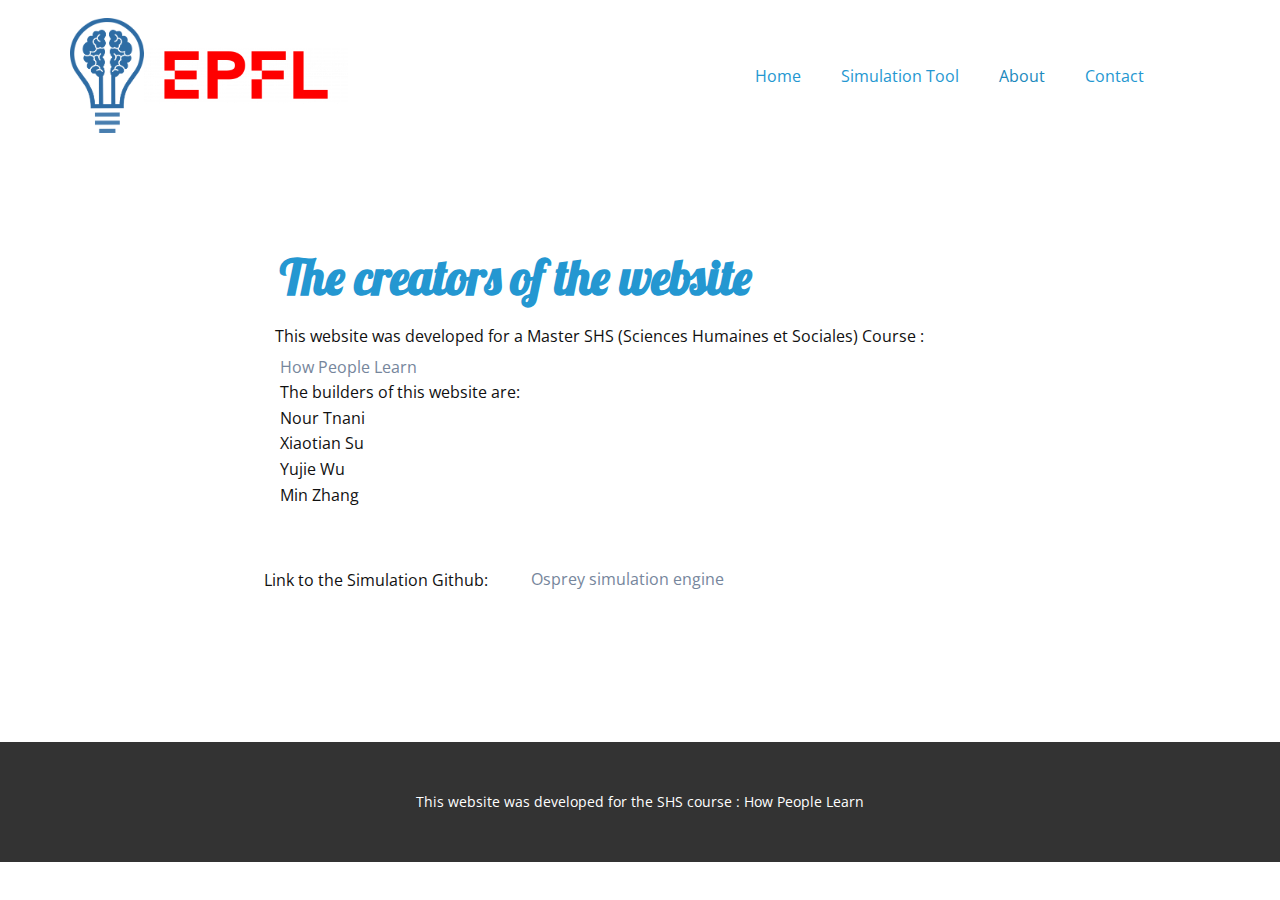
<file: About.html>
<!DOCTYPE html>
<html style="font-size: 16px;">
  <head>
    <meta name="viewport" content="width=device-width, initial-scale=1.0">
    <meta charset="utf-8">
    <meta name="keywords" content="The creators of the website">
    <meta name="description" content="">
    <meta name="page_type" content="np-template-header-footer-from-plugin">
    <title>About</title>
    <link rel="stylesheet" href="nicepage.css" media="screen">
<link rel="stylesheet" href="About.css" media="screen">
    <script class="u-script" type="text/javascript" src="jquery.js" defer=""></script>
    <script class="u-script" type="text/javascript" src="nicepage.js" defer=""></script>
    <meta name="generator" content="Nicepage 4.8.2, nicepage.com">
    <link id="u-theme-google-font" rel="stylesheet" href="https://fonts.googleapis.com/css?family=Lobster:400|Open+Sans:300,300i,400,400i,500,500i,600,600i,700,700i,800,800i">
    <link id="u-page-google-font" rel="stylesheet" href="https://fonts.googleapis.com/css?family=Oswald:200,300,400,500,600,700">
    
    
    
    <script type="application/ld+json">{
		"@context": "http://schema.org",
		"@type": "Organization",
		"name": "WebSite1703861",
		"logo": "images/logo_blue.png"
}</script>
    <meta name="theme-color" content="#76869c">
    <meta property="og:title" content="About">
    <meta property="og:type" content="website">
  </head>
  <body class="u-body u-xl-mode"><header class="u-clearfix u-header u-header" id="sec-fec3"><div class="u-clearfix u-sheet u-sheet-1">
        <a href="https://nicepage.com" class="u-image u-logo u-image-1" data-image-width="378" data-image-height="586">
          <img src="images/logo_blue.png" class="u-logo-image u-logo-image-1">
        </a>
        <img class="u-image u-image-default u-image-2" src="images/logo_epfl.png" alt="" data-image-width="300" data-image-height="130">
        <nav class="u-menu u-menu-dropdown u-offcanvas u-menu-1" data-responsive-from="MD">
          <div class="menu-collapse">
            <a class="u-button-style u-custom-text-color u-nav-link" href="#">
              <svg class="u-svg-link" viewBox="0 0 24 24"><use xmlns:xlink="http://www.w3.org/1999/xlink" xlink:href="#svg-3436"></use></svg>
              <svg class="u-svg-content" version="1.1" id="svg-3436" viewBox="0 0 16 16" x="0px" y="0px" xmlns:xlink="http://www.w3.org/1999/xlink" xmlns="http://www.w3.org/2000/svg"><g><rect y="1" width="16" height="2"></rect><rect y="7" width="16" height="2"></rect><rect y="13" width="16" height="2"></rect>
</g></svg>
            </a>
          </div>
          <div class="u-custom-menu u-nav-container">
            <ul class="u-nav u-unstyled"><li class="u-nav-item"><a class="u-button-style u-nav-link u-text-custom-color-2" href="index.html">Home</a>
</li><li class="u-nav-item"><a class="u-button-style u-nav-link u-text-custom-color-2" href="Simulation-Tool.html#time_cost">Simulation Tool</a>
</li><li class="u-nav-item"><a class="u-button-style u-nav-link u-text-custom-color-2" href="About.html">About</a>
</li><li class="u-nav-item"><a class="u-button-style u-nav-link u-text-custom-color-2" href="Contact.html">Contact</a>
</li></ul>
          </div>
          <div class="u-custom-menu u-nav-container-collapse">
            <div class="u-black u-container-style u-inner-container-layout u-opacity u-opacity-95 u-sidenav">
              <div class="u-inner-container-layout u-sidenav-overflow">
                <div class="u-menu-close"></div>
                <ul class="u-align-center u-nav u-popupmenu-items u-unstyled u-nav-2"><li class="u-nav-item"><a class="u-button-style u-nav-link" href="index.html">Home</a>
</li><li class="u-nav-item"><a class="u-button-style u-nav-link" href="Simulation-Tool.html#time_cost">Simulation Tool</a>
</li><li class="u-nav-item"><a class="u-button-style u-nav-link" href="About.html">About</a>
</li><li class="u-nav-item"><a class="u-button-style u-nav-link" href="Contact.html">Contact</a>
</li></ul>
              </div>
            </div>
            <div class="u-black u-menu-overlay u-opacity u-opacity-70"></div>
          </div>
        </nav>
      </div></header>
    <section class="u-align-center u-clearfix u-section-1" id="sec-0bda">
      <div class="u-clearfix u-sheet u-sheet-1">
        <div class="u-container-style u-group u-group-1">
          <div class="u-container-layout u-container-layout-1">
            <h2 class="u-custom-font u-heading-font u-text u-text-default u-text-1">The creators of the website</h2>
            <p class="u-text u-text-2">This website was developed for a Master SHS (Sciences Humaines et Sociales) Course :&nbsp;<br>
              <br>
            </p>
            <p class="u-text u-text-3">
              <a class="u-active-none u-border-none u-btn u-button-link u-button-style u-hover-none u-none u-text-palette-1-base u-btn-1" href="https://moodle.epfl.ch/course/view.php?id=13735" target="_blank"> How People Learn</a>
            </p>
            <p class="u-text u-text-default u-text-4">The builders of this website are:<br>
              Nour Tnani<br>
              Xiaotian Su<br>
              Yujie Wu<br>
              Min Zhang<br>
            </p>
          </div>
        </div>
      </div>
    </section>
    <section class="u-align-center u-clearfix u-section-2" id="sec-8f5e">
      <div class="u-clearfix u-sheet u-sheet-1">
        <p class="u-text u-text-default u-text-1"> Link to the Simulation Github:</p>
        <p class="u-text u-text-default u-text-2">
          <a class="u-active-none u-border-none u-btn u-button-link u-button-style u-hover-none u-none u-text-palette-1-base u-btn-1" href="https://github.com/Osprey-DPD/osprey-dpd" target="_blank">Osprey simulation engine</a>
        </p>
      </div>
    </section>
    
    
    <footer class="u-align-center u-clearfix u-footer u-grey-80 u-footer" id="sec-d975"><div class="u-clearfix u-sheet u-sheet-1">
        <p class="u-small-text u-text u-text-variant u-text-1">This website was developed for the SHS course : How People Learn</p>
      </div></footer>
</html>
</file>
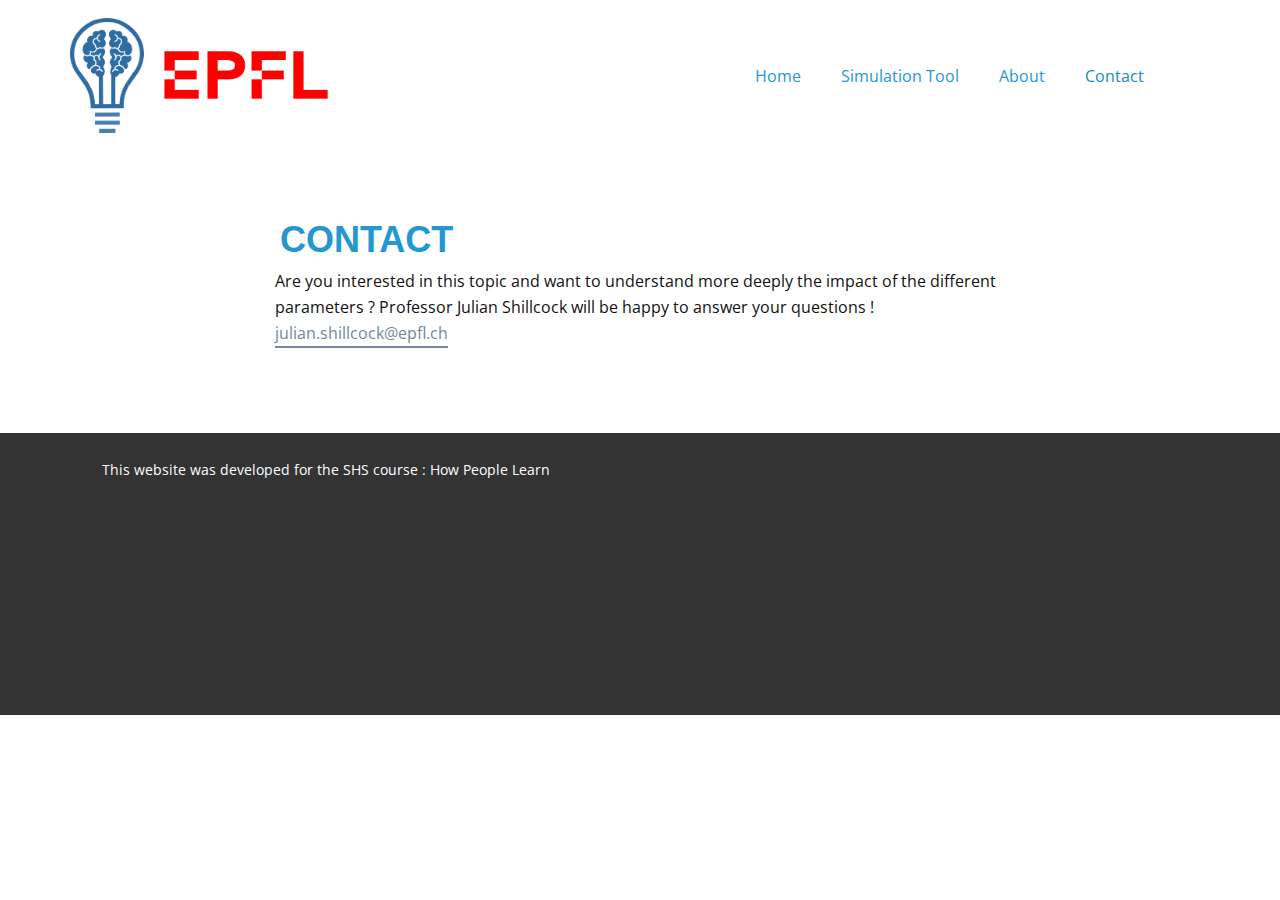
<file: Contact.html>
<!DOCTYPE html>
<html style="font-size: 16px;">
  <head>
    <meta name="viewport" content="width=device-width, initial-scale=1.0">
    <meta charset="utf-8">
    <meta name="keywords" content="">
    <meta name="description" content="">
    <meta name="page_type" content="np-template-header-footer-from-plugin">
    <title>Contact</title>
    <link rel="stylesheet" href="nicepage.css" media="screen">
<link rel="stylesheet" href="Contact.css" media="screen">
    <script class="u-script" type="text/javascript" src="jquery.js" defer=""></script>
    <script class="u-script" type="text/javascript" src="nicepage.js" defer=""></script>
    <meta name="generator" content="Nicepage 4.8.2, nicepage.com">
    <link id="u-theme-google-font" rel="stylesheet" href="https://fonts.googleapis.com/css?family=Lobster:400|Open+Sans:300,300i,400,400i,500,500i,600,600i,700,700i,800,800i">
    
    <script type="application/ld+json">{
		"@context": "http://schema.org",
		"@type": "Organization",
		"name": "WebSite1703861",
		"logo": "images/logo_blue.png"
}</script>
    <meta name="theme-color" content="#76869c">
    <meta property="og:title" content="Contact">
    <meta property="og:type" content="website">
  </head>
  <body class="u-body u-xl-mode"><header class="u-clearfix u-header u-header" id="sec-fec3"><div class="u-clearfix u-sheet u-sheet-1">
        <a href="https://nicepage.com" class="u-image u-logo u-image-1" data-image-width="378" data-image-height="586">
          <img src="images/logo_blue.png" class="u-logo-image u-logo-image-1">
        </a>
        <img class="u-image u-image-default u-image-2" src="images/logo_epfl.png" alt="" data-image-width="300" data-image-height="130">
        <nav class="u-menu u-menu-dropdown u-offcanvas u-menu-1" data-responsive-from="MD">
          <div class="menu-collapse">
            <a class="u-button-style u-custom-text-color u-nav-link" href="#">
              <svg class="u-svg-link" viewBox="0 0 24 24"><use xmlns:xlink="http://www.w3.org/1999/xlink" xlink:href="#svg-3436"></use></svg>
              <svg class="u-svg-content" version="1.1" id="svg-3436" viewBox="0 0 16 16" x="0px" y="0px" xmlns:xlink="http://www.w3.org/1999/xlink" xmlns="http://www.w3.org/2000/svg"><g><rect y="1" width="16" height="2"></rect><rect y="7" width="16" height="2"></rect><rect y="13" width="16" height="2"></rect>
</g></svg>
            </a>
          </div>
          <div class="u-custom-menu u-nav-container">
            <ul class="u-nav u-unstyled"><li class="u-nav-item"><a class="u-button-style u-nav-link u-text-custom-color-2" href="index.html">Home</a>
</li><li class="u-nav-item"><a class="u-button-style u-nav-link u-text-custom-color-2" href="Simulation-Tool.html">Simulation Tool</a>
</li><li class="u-nav-item"><a class="u-button-style u-nav-link u-text-custom-color-2" href="About.html">About</a>
</li><li class="u-nav-item"><a class="u-button-style u-nav-link u-text-custom-color-2" href="Contact.html">Contact</a>
</li></ul>
          </div>
          <div class="u-custom-menu u-nav-container-collapse">
            <div class="u-black u-container-style u-inner-container-layout u-opacity u-opacity-95 u-sidenav">
              <div class="u-inner-container-layout u-sidenav-overflow">
                <div class="u-menu-close"></div>
                <ul class="u-align-center u-nav u-popupmenu-items u-unstyled u-nav-2"><li class="u-nav-item"><a class="u-button-style u-nav-link" href="index.html">Home</a>
</li><li class="u-nav-item"><a class="u-button-style u-nav-link" href="Simulation-Tool.html">Simulation Tool</a>
</li><li class="u-nav-item"><a class="u-button-style u-nav-link" href="About.html">About</a>
</li><li class="u-nav-item"><a class="u-button-style u-nav-link" href="Contact.html">Contact</a>
</li></ul>
              </div>
            </div>
            <div class="u-black u-menu-overlay u-opacity u-opacity-70"></div>
          </div>
        </nav>
      </div></header> 
    </section>
    <section class="u-align-center u-clearfix u-section-1" id="sec-e105">
      <div class="u-clearfix u-sheet u-valign-middle u-sheet-1">
        <div class="u-container-style u-group u-group-1">
          <div class="u-container-layout u-container-layout-1">
            <h2 class="u-text u-text-default u-text-1">Contact</h2>
            <p class="u-text u-text-2">Are you interested in this topic and want to understand more deeply the impact of the different parameters ? Professor Julian Shillcock will be happy to answer your questions !</p>
            <a href="mailto: julian.shillcock@epfl.ch" class="u-active-none u-border-2 u-border-palette-1-base u-btn u-btn-rectangle u-button-style u-hover-none u-none u-btn-1"> julian.shillcock@epfl.ch</a>
          </div>
        </div>
      </div>
    
    <footer class="u-align-center u-clearfix u-footer u-grey-80 u-footer" id="sec-d975"><div class="u-clearfix u-sheet u-sheet-1">
        <p class="u-small-text u-text u-text-variant u-text-1">This website was developed for the SHS course : How People Learn</p>
      </div></footer>
  </body>
</html>
</file>
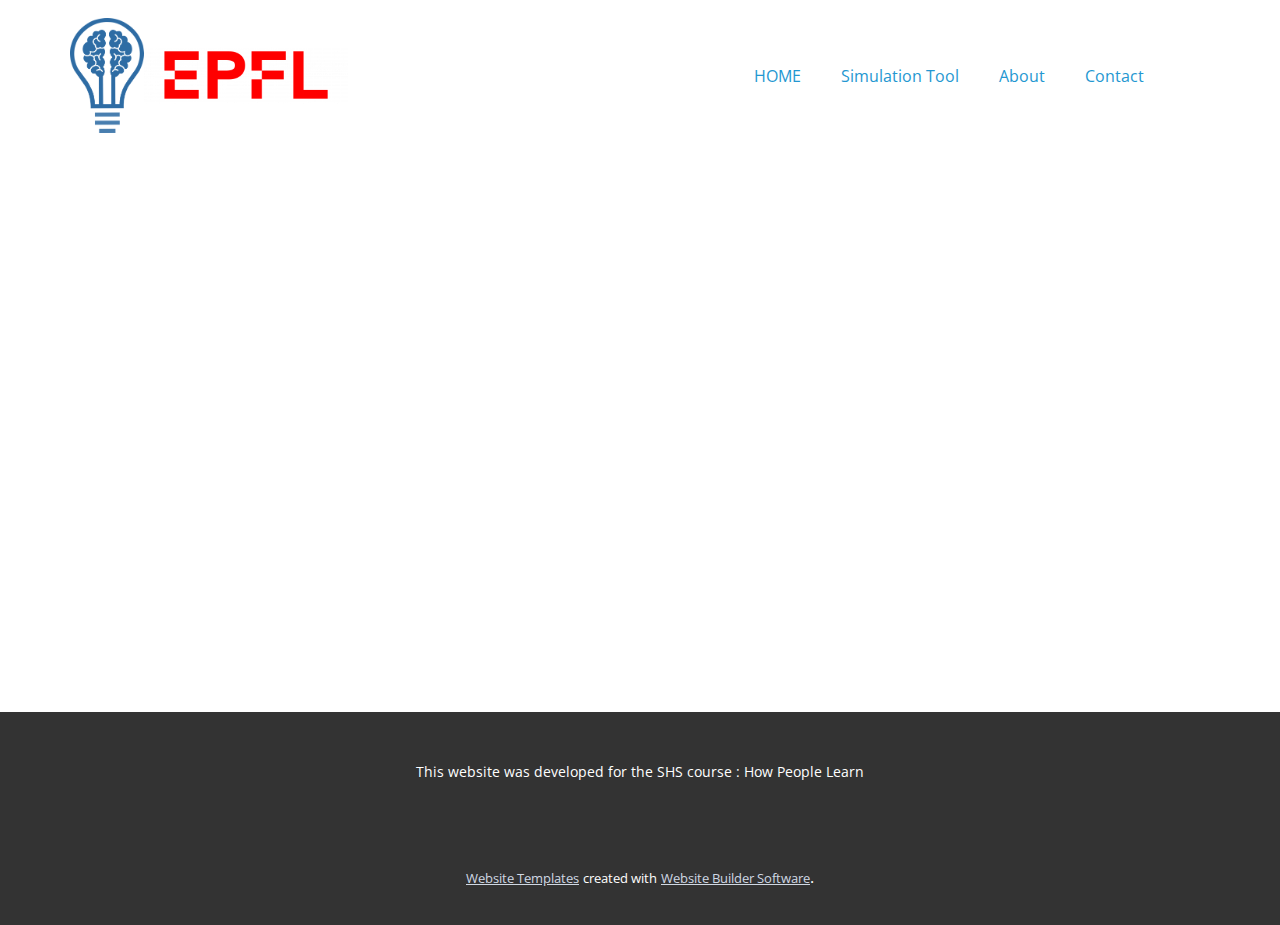
<file: blog/blog.html>
<html style="font-size: 16px;"><head>
    <meta name="viewport" content="width=device-width, initial-scale=1.0">
    <meta charset="utf-8">
    <meta name="keywords" content="">
    <meta name="description" content="">
    <meta name="page_type" content="np-template-header-footer-from-plugin">
    <title>Blog Template</title>
    <link rel="stylesheet" href="../nicepage.css" media="screen">
<link rel="stylesheet" href="../Blog-Template.css" media="screen">
    <script class="u-script" type="text/javascript" src="../jquery.js" defer=""></script>
    <script class="u-script" type="text/javascript" src="../nicepage.js" defer=""></script>
    <meta name="generator" content="Nicepage 4.8.2, nicepage.com">
    <link id="u-theme-google-font" rel="stylesheet" href="https://fonts.googleapis.com/css?family=Lobster:400|Open+Sans:300,300i,400,400i,500,500i,600,600i,700,700i,800,800i">
    
    
    <script type="application/ld+json">{
		"@context": "http://schema.org",
		"@type": "Organization",
		"name": "WebSite1703861",
		"logo": "images/logo_blue.png"
}</script>
    <meta name="theme-color" content="#76869c">
  </head>
  <body class="u-body u-xl-mode"><header class="u-clearfix u-header u-header" id="sec-fec3"><div class="u-clearfix u-sheet u-sheet-1">
        <a href="https://nicepage.com" class="u-image u-logo u-image-1" data-image-width="378" data-image-height="586">
          <img src="../images/logo_blue.png" class="u-logo-image u-logo-image-1">
        </a>
        <img class="u-image u-image-default u-image-2" src="../images/logo_epfl.png" alt="" data-image-width="300" data-image-height="130">
        <nav class="u-menu u-menu-dropdown u-offcanvas u-menu-1" data-responsive-from="MD">
          <div class="menu-collapse">
            <a class="u-button-style u-custom-text-color u-nav-link" href="#">
              <svg class="u-svg-link" viewBox="0 0 24 24"><use xmlns:xlink="http://www.w3.org/1999/xlink" xlink:href="#svg-3436"></use></svg>
              <svg class="u-svg-content" version="1.1" id="svg-3436" viewBox="0 0 16 16" x="0px" y="0px" xmlns:xlink="http://www.w3.org/1999/xlink" xmlns="http://www.w3.org/2000/svg"><g><rect y="1" width="16" height="2"></rect><rect y="7" width="16" height="2"></rect><rect y="13" width="16" height="2"></rect>
</g></svg>
            </a>
          </div>
          <div class="u-custom-menu u-nav-container">
            <ul class="u-nav u-unstyled"><li class="u-nav-item"><a class="u-button-style u-nav-link u-text-custom-color-2" href="../index.html">HOME</a>
</li><li class="u-nav-item"><a class="u-button-style u-nav-link u-text-custom-color-2" href="../Simulation-Tool.html">Simulation Tool</a>
</li><li class="u-nav-item"><a class="u-button-style u-nav-link u-text-custom-color-2" href="../About.html">About</a>
</li><li class="u-nav-item"><a class="u-button-style u-nav-link u-text-custom-color-2" href="../Contact.html">Contact</a>
</li></ul>
          </div>
          <div class="u-custom-menu u-nav-container-collapse">
            <div class="u-black u-container-style u-inner-container-layout u-opacity u-opacity-95 u-sidenav">
              <div class="u-inner-container-layout u-sidenav-overflow">
                <div class="u-menu-close"></div>
                <ul class="u-align-center u-nav u-popupmenu-items u-unstyled u-nav-2"><li class="u-nav-item"><a class="u-button-style u-nav-link" href="../index.html">HOME</a>
</li><li class="u-nav-item"><a class="u-button-style u-nav-link" href="../Simulation-Tool.html">Simulation Tool</a>
</li><li class="u-nav-item"><a class="u-button-style u-nav-link" href="../About.html">About</a>
</li><li class="u-nav-item"><a class="u-button-style u-nav-link" href="../Contact.html">Contact</a>
</li></ul>
              </div>
            </div>
            <div class="u-black u-menu-overlay u-opacity u-opacity-70"></div>
          </div>
        </nav>
      </div></header>
    <section class="u-clearfix u-section-1" id="sec-2034">
      <div class="u-clearfix u-sheet u-valign-middle u-sheet-1"><!--blog--><!--blog_options_json--><!--{"type":"Recent","source":"","tags":"","count":""}--><!--/blog_options_json-->
        <div class="u-blog u-expanded-width u-repeater u-repeater-1"><!--blog_post-->
          <!--/blog_post--><!--blog_post-->
          <!--/blog_post--><!--blog_post-->
          <!--/blog_post-->
        </div><!--/blog-->
      </div>
    </section>
    
    
    <footer class="u-align-center u-clearfix u-footer u-grey-80 u-footer" id="sec-d975"><div class="u-clearfix u-sheet u-sheet-1">
        <p class="u-small-text u-text u-text-variant u-text-1">This website was developed for the SHS course : How People Learn</p>
      </div></footer>
    <section class="u-backlink u-clearfix u-grey-80">
      <a class="u-link" href="https://nicepage.com/website-templates" target="_blank">
        <span>Website Templates</span>
      </a>
      <p class="u-text">
        <span>created with</span>
      </p>
      <a class="u-link" href="" target="_blank">
        <span>Website Builder Software</span>
      </a>. 
    </section>
  
</body></html>
</file>
